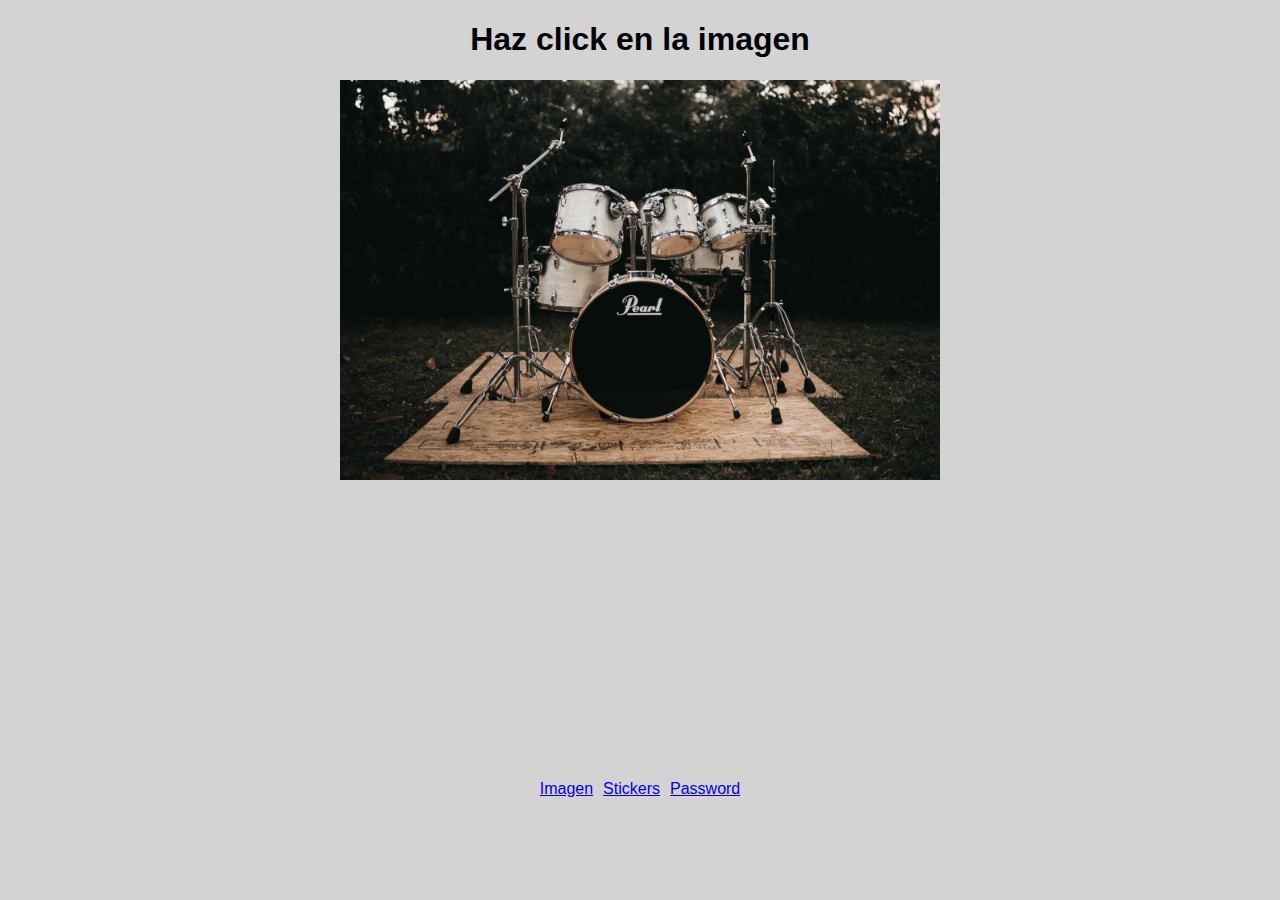
<file: imagen (parte 1).html>
<!DOCTYPE html>
<html lang="en">

<head>
    <meta charset="UTF-8" />
    <meta name="viewport" content="width=device-width, initial-scale=1.0" />
    <link rel="stylesheet" href="./assets/css/normalize.css" />
    <link rel="stylesheet" href="./assets/css/estilos.css" />
    <title>Document</title>
</head>

<body>


    <div class="imagen">
        <h1>Haz click en la imagen</h1>
        <img src="/assets/img/drums.jpg" alt="" id="foto">
    </div>

    <script src="./assets/js/main.js"></script>


    <div class="enlaces">
        <a href="./imagen (parte 1).html">Imagen</a>
        <a href="./stickers (parte 2).html">Stickers</a>
        <a href="./password (parte3).html">Password</a>
    </div>


</body>

</html>
</file>
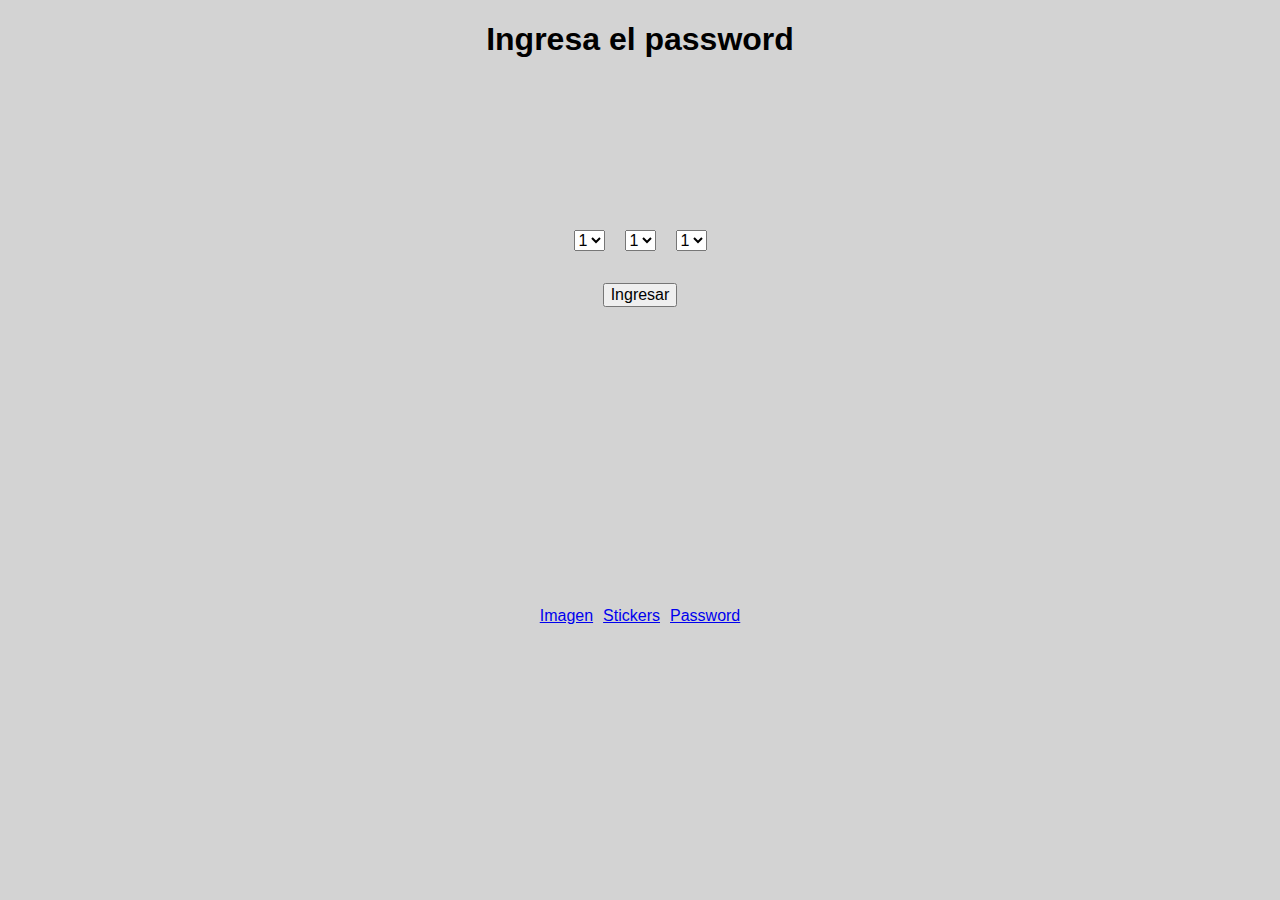
<file: password (parte3).html>
<!DOCTYPE html>
<html lang="en">
  <head>
    <meta charset="UTF-8" />
    <meta name="viewport" content="width=device-width, initial-scale=1.0" />
    <link rel="stylesheet" href="./assets/css/normalize.css" />
    <link rel="stylesheet" href="./assets/css/estilos.css" />
    <title>Document</title>
  </head>

  <body>
    <h1>Ingresa el password</h1>
    <div class="password">
      <div class="contrasena">
        <select name="" id="numero1">
          <option value="1">1</option>
          <option value="2">2</option>
          <option value="3">3</option>
          <option value="4">4</option>
          <option value="5">5</option>
          <option value="6">6</option>
          <option value="7">7</option>
          <option value="8">8</option>
          <option value="9">9</option>
        </select>

        <select name="" id="numero2">
          <option value="1">1</option>
          <option value="2">2</option>
          <option value="3">3</option>
          <option value="4">4</option>
          <option value="5">5</option>
          <option value="6">6</option>
          <option value="7">7</option>
          <option value="8">8</option>
          <option value="9">9</option>
        </select>

        <select name="" id="numero3">
          <option value="1">1</option>
          <option value="2">2</option>
          <option value="3">3</option>
          <option value="4">4</option>
          <option value="5">5</option>
          <option value="6">6</option>
          <option value="7">7</option>
          <option value="8">8</option>
          <option value="9">9</option>
        </select>
      </div>

      <p id="clave"></p>
      <button
        onclick="
    let numero1 = document.querySelector('#numero1').value;
    let numero2 = document.querySelector('#numero2').value;
    let numero3 = document.querySelector('#numero3').value;
    let password = (numero1+numero2+numero3);
    if(password==911){
      let clave = document.querySelector('#clave');
      clave.innerHTML = 'password 1 correcto';
    }
    else if(password==714){
      let clave = document.querySelector('#clave');
      clave.innerHTML = 'password 2 correcto';
    }
    else{
      let clave = document.querySelector('#clave');
      clave.innerHTML = 'password incorrecto';
    }
    " >
        Ingresar
      </button>
    </div>

    <div class="enlaces">
      <a href="./imagen (parte 1).html">Imagen</a>
      <a href="./stickers (parte 2).html">Stickers</a>
      <a href="./password (parte3).html">Password</a>
    </div>

    <script src="./assets/js/main.js"></script>
  </body>
</html>
</file>
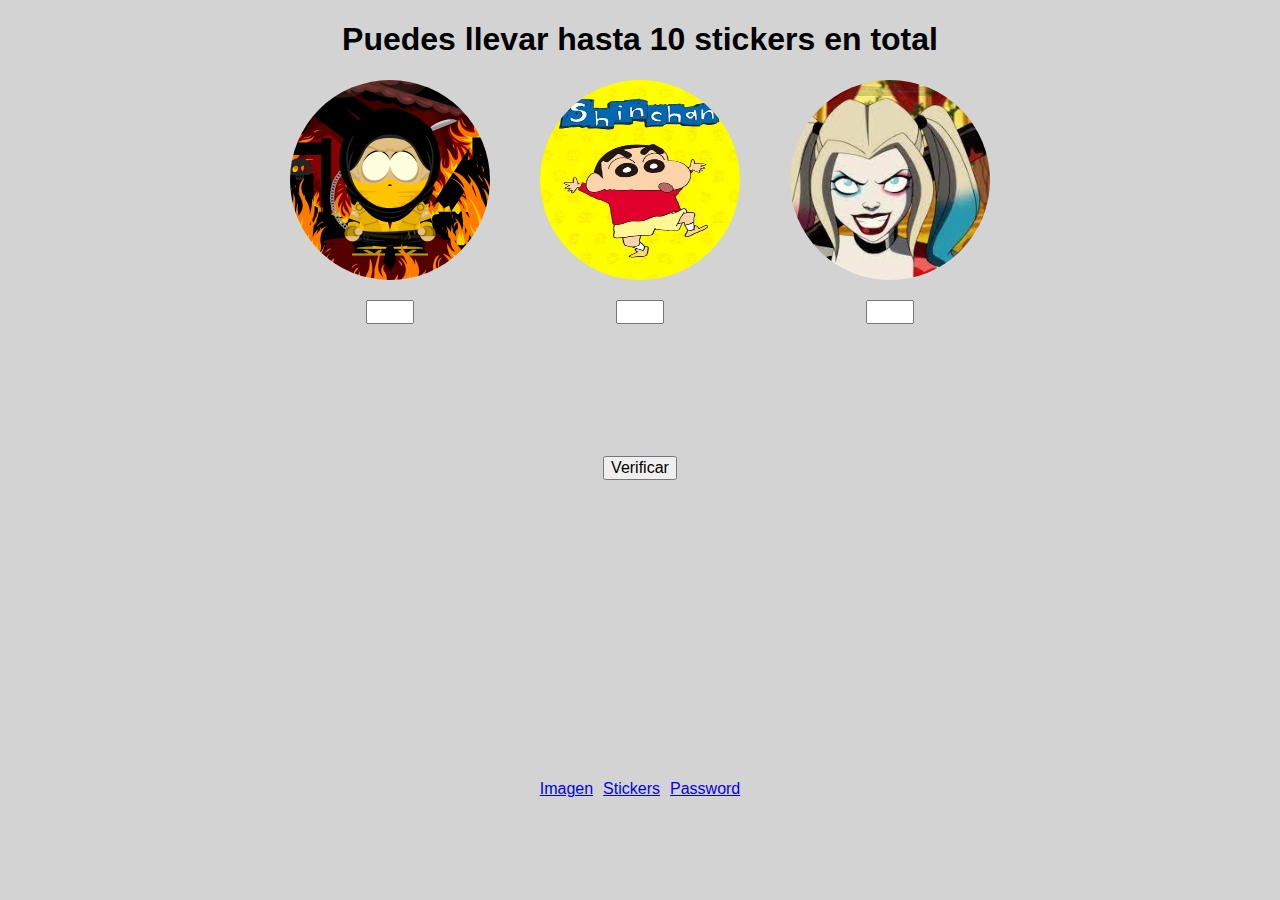
<file: stickers (parte 2).html>
<!DOCTYPE html>
<html lang="en">

<head>
  <meta charset="UTF-8" />
  <meta name="viewport" content="width=device-width, initial-scale=1.0" />
  <link rel="stylesheet" href="./assets/css/normalize.css" />
  <link rel="stylesheet" href="./assets/css/estilos.css" />
  <title>Document</title>
</head>

<body>

<h1>Puedes llevar hasta 10 stickers en total</h1>


  <div id="stickers">
    <div id="s1" class="stick">
      <img src="./assets/img/scorpion.jpg" alt="">
      <input id="cant1" type="number">
    </div>
    <div id="s2" class="stick">
      <img src="./assets/img/shinchan.jpg" alt="">
      <input id="cant2" type="number">
    </div>
    <div id="s3" class="stick">
      <img src="./assets/img/harley.jpg" alt="">
      <input id="cant3" type="number">
    </div>
  </div>


  <div class="finalstickers">
  <p id="respuesta"> </p>

  <button class="btnstickers" onclick="
let cantidad1 = document.querySelector('#cant1').value;
let cantidad2 = document.querySelector('#cant2').value;
let cantidad3 = document.querySelector('#cant3').value;
let total = (Number(cantidad1)+Number(cantidad2)+Number(cantidad3));


if(total <=10){
  let respuesta = document.querySelector('#respuesta');
  respuesta.innerHTML= ('llevas '+total+' stickers');
} 
else {
  let respuesta = document.querySelector('#respuesta');
  respuesta.innerHTML = ('Llevas demasiados stickers'); 
}

">Verificar</button>
</div>
  
<div class="enlaces">
    <a href="./imagen (parte 1).html">Imagen</a>
    <a href="./stickers (parte 2).html">Stickers</a>
    <a href="./password (parte3).html">Password</a>
</div>
  


<script src="./assets/js/main.js"></script>

</body>

</html>
</file>
<file: assets/css/estilos.css>
body{
    background-color: lightgray;
    font-family: Verdana, Geneva, Tahoma, sans-serif;
}

.imagen{
    display: flex;
    flex-direction: column;
    justify-content: flex-start;
    align-items: center;
}

h1{
    text-align: center;
}

img{
    width: 600px;
    height: auto;
    padding: 0;
  
 
    
}

#stickers{
    display: flex;
    flex-direction: row;
    justify-content: center;
    align-items: center;
    margin-left: 0px;
    gap:50px;
    box-sizing: border-box;
    
}

.stick{
    
    display: flex;
    flex-direction: column;
    justify-content: center;
    align-items: center;
    gap:20px;
   
}

.stick img{
    width: 200px;
    height: 200px;
    border-radius: 50%;
}

.stick input{
    width: 40px;
}

#respuesta{
    text-align: center;
    margin-top: 100px;
    font-size: 2rem;  
}

.finalstickers{
    display: flex;
    flex-direction: column;
    align-items: center;
   
}

.password{
    display: flex;
    flex-direction: column;
    align-items: center;
    justify-content: center;
}

.contrasena{
    display: flex;
    flex-direction: row;
    align-items: center;
    justify-content: center;
    margin-top: 150px;
    gap: 20px;
}

.enlaces{
    margin-top: 300px;
    display: flex;
    flex-direction: row;
    justify-content: center;
    gap: 10px;
}
</file>
